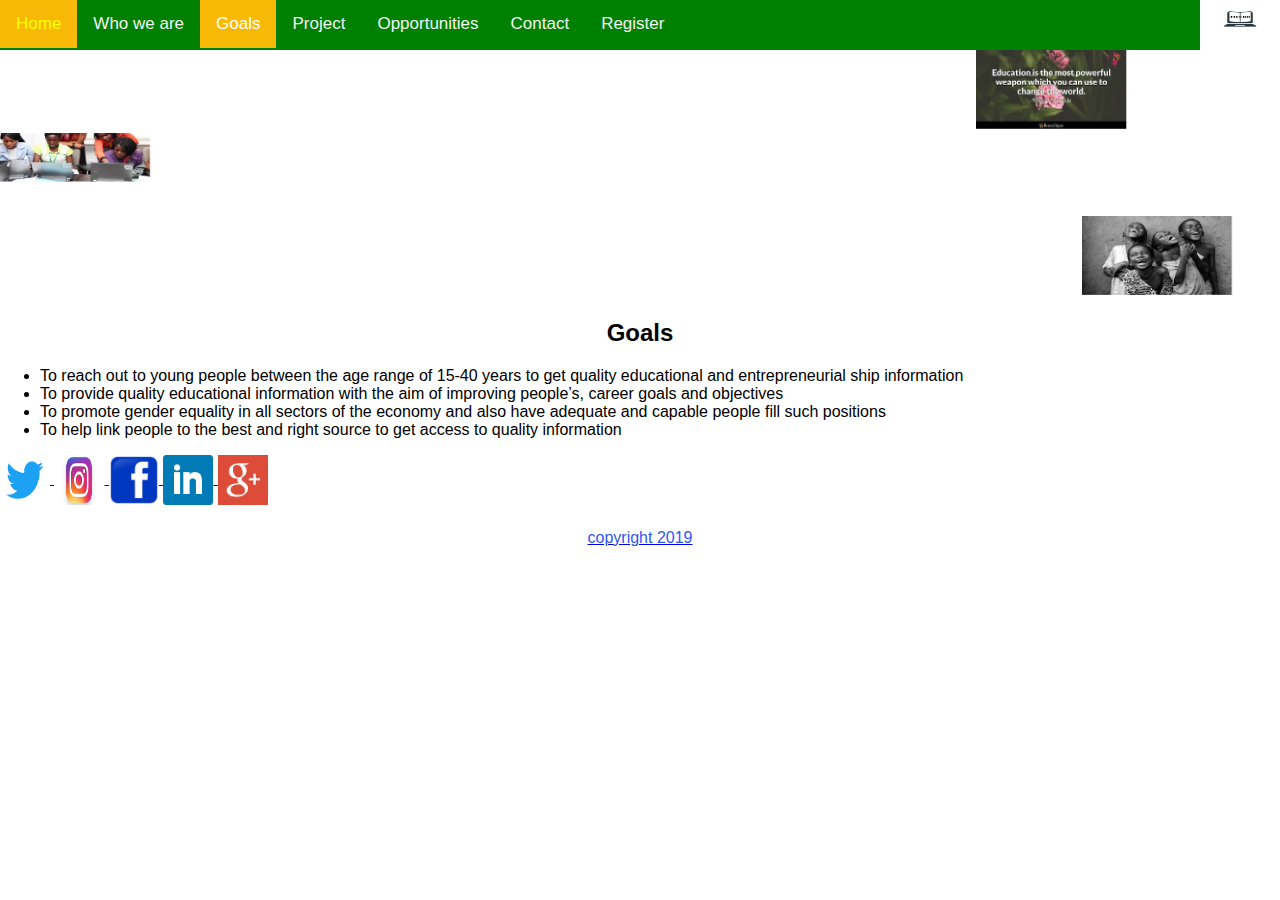
<file: main.html>
<!DOCTYPE html>
<html>
<head>
	<title></title>
	<link rel="stylesheet" type="text/css" href="style.css">

</head>
<body>
	 <!-- Navbar -->
   <div class="top">
      <a href="index.html">Home</a>
      <a href="menu.html">Who we are</a>
      <a href="main.html" class="active">Goals</a>
      <a href="gain.html">Project</a>
      <a href="site.html">Opportunities</a>
       <a href="contact.html">Contact</a>
      <a href="detail.html">Register</a>
      <img src="img/logo.jpg" height="50px" width="80px" class="logo">
    </div>

    <marquee behavior="scroll" direction="left" scrolldelay="900" scrollamount="400">
		<img src="img/edu1.jpg" width="150" height="79" alt="cup of tea ">
	</marquee>

	<marquee behavior="scroll" direction="down">
		<img src="img/laptop.jpg" width="150" height="79" alt="cup of tea ">
	</marquee>

    <marquee behavior="alternate">
		<img src="img/children.jpg" width="150" height="79" alt="cup of tea ">
	</marquee>

	<div class="mi">
<center><b><h2>Goals</h2></b></center>


<ul>	
	<li>To reach out to young people between the age range of 15-40 years to get quality educational and entrepreneurial ship information</li>
  <li>To provide quality educational information with the aim of improving people’s, career goals and objectives</li>
  <li>To promote gender equality in all sectors of the economy and also have adequate and capable people fill such positions</li>
	<li>To help link people to the best and right source to get access to quality information</li>
</ul>
</div>
</body>
<footer>
	<a href="http://www.twitter.com">
		<img src="img/download.png" alt="twitter" width="50" height="50">
	</a>
	<a href="http://www.instagram.com">
		<img src="img/insta icon.jpg" alt="instagram" width="50" height="50">
	</a>
	<a href="http://facebook.com">
		<img src="img/facebook.png" alt="facebook" width="50" height="50">
	</a>
	<a href="https://www.linkedin.com">
	<img src="img/linked icon.png" alt="linkedin" width="50" height="50">
    </a>
    <a href="http://www.googleplus.com">
		<img src="img/download3.jpg" alt="googleplus" width="50" height="50">
		<p>copyright 2019</p>
		<i class="fa fa-facebook"style="width:30px; height:20px; color:red;"></i>
    <i class="fa fa-facebook"style="width:30px; height:20px; color:red;"></i>
</footer>
</html>
</file>
<file: style.css>
body{
	height: 100%;
}

*{box-sizing: border-box}
body {font-family: Verdanaa, sans-serif; margin: 0}
.mySlides {display: none;}
img{vertical-align: middle;}

.logo{
	float: right;
	background-color: green;
}


.top{ 
    overflow: hidden;
    background-color: green;

}

.top a:hover{
    background-color: #F7B906;
    color: yellow;
}

.top a{
    float: left;
    display: block;
    color: #f2f2f2;
    text-align: center;
    padding: 14px 16px;
    text-decoration: none;
    font-size: 17px;
}

.top a.active{
    background-color: #F7B906;
    color: white;
}




/*Slidesshow container */
.container{
	max-width: 1000px;
	position: relative;
	margin: auto;
}

.big{
	color: #f2f2f2;
	font-size: 12px;
	position: absolute;
	top: 0;
}

/*caption text*/
.text{
	color: #f2f2fc;
	font-size: 12px;
	padding: 8px 12px;
	position: absolute;
	bottom: 8px;
	width: 100%;
	/* text-align:  */
}

/*next and previous buttons*/
.prev, .next{
	cursor: pointer;
	position: absolute;
	display: none;
	top: 50%;
	width: auto;
	padding: 16px;
	margin-top: -22px;
    color: white;
font-weight: bold;
font-size: 18px;
transition: 0.6s ease;
border-radius: 0 3px 3px 0;
user-select: none;
}

/*on hover, add a black background color with a little bit see-through*/
.prev:hover, .next:hover{
	background-color: rgba(0,0,0,0.8);
}

/*fading animation*/
.fade{
	-webkit-animation-name: fade;
	-webkit-animation-duration: 1.5s;
	animation-name: fade;
	animation-duration: 1.5s;
}

/*tthe dots/bullets/indicators*/
.dot{
	cursor: pointer;
	height: 15px;
	width: 15px;
	margin: 0 2px;
	background-color: #bbb;
	border-radius: 50%;
	display: inline-block;
	transition: background-color 0.6s ease;
}


.active, .dot:hover{
	background-color: #717171;
}

footer p{
    font-family: arial;
    color: rgb(47, 86, 245);
    padding-top: 8px;
    text-align: center;
}
</file>
